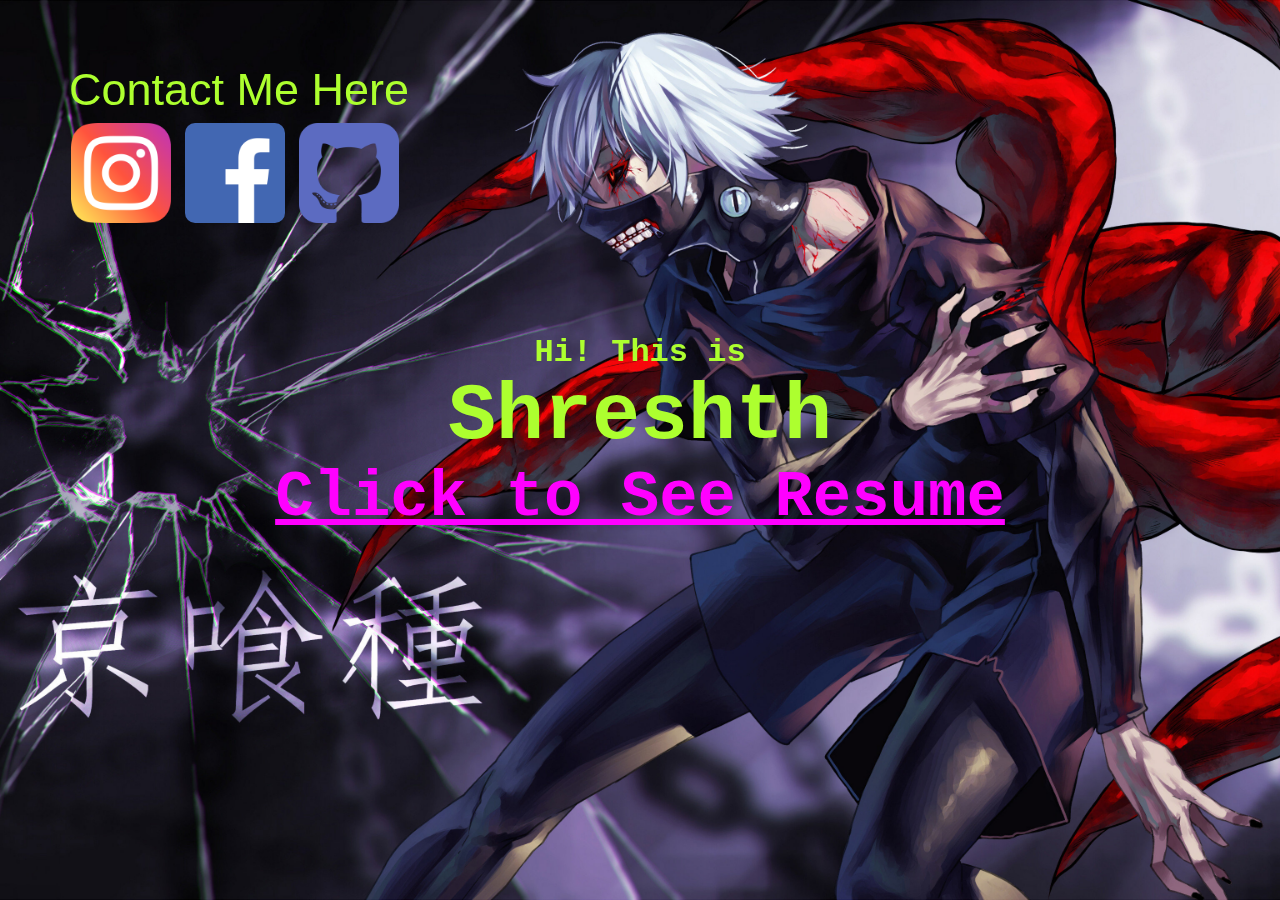
<file: Profile_Website/index.html>
<!DOCTYPE html>
<html lang="en">
<head>
    <meta charset="UTF-8">
    <meta name="viewport" content="width=device-width, initial-scale=1.0">
    <title>Shreshth</title>
    <link href="https://fonts.googleapis.com/css2?family=Lato&display=swap" rel="stylesheet">
    <link rel="stylesheet" href="styles.css">
</head>
<body>
    <div id="header">
        <div id="container">
            <div>Contact Me Here</div>
            <a href="https://www.instagram.com/sheriff707/?igshid=1ch1n0y98rqzk" target="_blank">
                <div id="instagram"></div>
            </a>
            <a href="https://www.facebook.com/shreshth.sirola/" target="_blank">
                <div id="facebook"></div>
            </a>
            <a href="https://github.com/Shreshth707" target="_blank">
                <div id="github"></div>
            </a>
            <p id="p4"></p>      
        </div>
    </div>
    <div id="content"> 
        <section>
            <h2>Hi! This is</h2>
            <h1 id="name">Shreshth</h1>
            <h1><a href ="https://shreshth707.github.io/Profile/Profile_Website/resume/resume.html" target = "_blank"> Click to See Resume</a></h1>
        </section>
    </div>
     <div id="footer">
        <div id="contact">Contact Me Here</div>
        <div id="container">  
            <a href="https://www.instagram.com/sheriff707/?igshid=1ch1n0y98rqzk" target="_blank">
                <div id="instagram"></div>
            </a>
            <a href="https://www.facebook.com/shreshth.sirola/" target="_blank">
                <div id="facebook"></div>
            </a>
            <a href="https://github.com/Shreshth707" target="_blank">
                <div id="github"></div>
            </a>
            <p id="p4"></p>      
        </div>
     </div> 
    
      
    
</body>
</html>
</file>
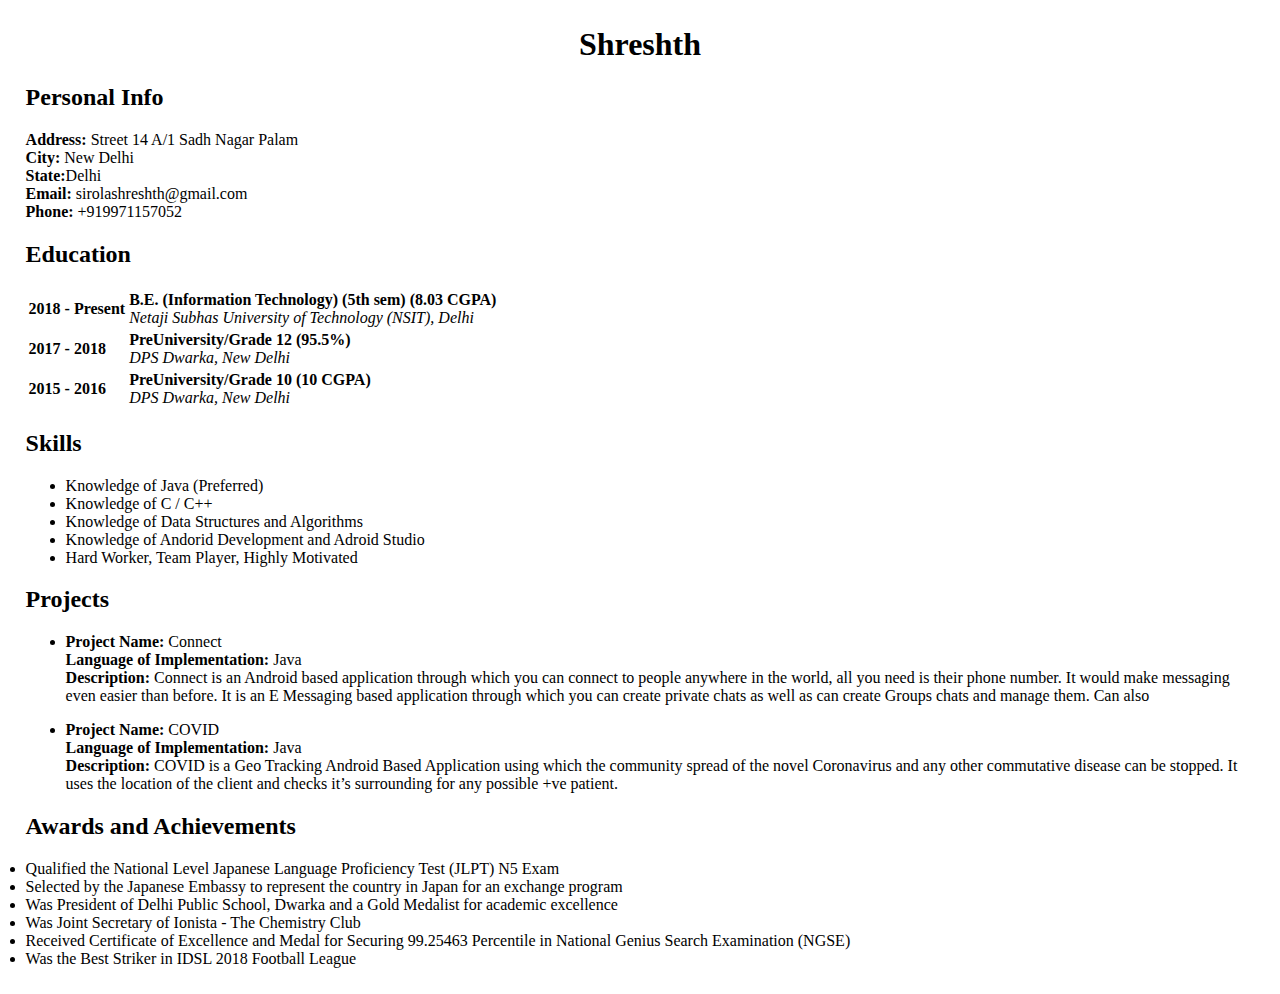
<file: Profile_Website/resume/resume.html>
<!DOCTYPE html>
<html lang="en">
  <head>
    <meta charset="UTF-8" />
    <meta name="viewport" content="width=device-width, initial-scale=1.0" />
    <title>Resume 2018UIT2528</title>
    <style type="text/css" media="screen">
      body{
        margin: 2%;
      }
    </style>
  </head>
  <body>
    <h1 align="Center">Shreshth</h1>
    <div>
      <h2>Personal Info</h2>
      <div><b>Address:</b> Street 14 A/1 Sadh Nagar Palam</div>
      <div><b>City:</b> New Delhi</div>
      <div><b>State:</b>Delhi</div>
      <div><b>Email:</b> sirolashreshth@gmail.com</div>
      <div><b>Phone:</b> +919971157052</div>
    </div>
    <div>
      <h2>Education</h2>
     <table>
          <tbody>
              <tr>
                  <td>
                      <div><b>2018 - Present</b></div>
                  </td>
                  <td>
                      <div><strong>B.E. (Information Technology) (5th sem) (8.03 CGPA)</strong></div>
                      <div><em>Netaji Subhas University of Technology (NSIT), Delhi</em></div>
                  </td>
              </tr>
              <tr>
                  <td>
                      <div><b>2017 - 2018</b></div>
                  </td>
                  <td>
                      <div><strong>PreUniversity/Grade 12 (95.5%)</strong></div>
                      <div><em>DPS Dwarka, New Delhi </em></div>
                  </td>
              </tr>
              <tr>
                  <td>
                      <div><b>2015 - 2016</b></div>
                  </td>
                  <td>
                      <div><strong>PreUniversity/Grade 10 (10 CGPA)</strong></div>
                      <div><em>DPS Dwarka, New Delhi </em></div>
                  </td>
              </tr>
          </tbody>
      </table>
    </div>
    <div>
      <h2>Skills</h2>
      <div>
        <ul>
          <li>Knowledge of Java (Preferred)</li>
          <li>Knowledge of C / C++</li>
          <li>Knowledge of Data Structures and Algorithms</li>
          <li>Knowledge of Andorid Development and Adroid Studio</li>
          <li>Hard Worker, Team Player, Highly Motivated </li> 
        </ul>
      </div>
    </div>
    <div>
      <h2>Projects</h2>
      <div>
        <ul>
            <li><b>Project Name:</b> Connect</li>
            <div><b>Language of Implementation:</b> Java</div>
            <div><b>Description:</b> Connect is an Android based application through which you can connect to
                people anywhere in the world, all you need is their phone number. It would make
                messaging even easier than before. It is an E Messaging based application through which
                you can create private chats as well as can create Groups chats and manage them. Can also
          </ul>
      </div>
      <div>
          <ul>
            <li><b>Project Name:</b> COVID</li>
            <div><b>Language of Implementation:</b> Java</div>
            <div><b>Description:</b> COVID is a Geo Tracking Android Based Application using which the
                  community spread of the novel Coronavirus and any other commutative disease can be
                  stopped. It uses the location of the client and checks it’s surrounding for any possible +ve
                  patient.</div>
          </ul>
      </div>
    </div>
    <div>
      <h2>Awards and Achievements</h2>
      <li>
      Qualified the National Level Japanese Language Proficiency Test (JLPT) N5 Exam </li>
      <li> Selected by the Japanese Embassy to represent the country in Japan for an exchange program </li>
      <li>Was President of Delhi Public School, Dwarka and a Gold Medalist for academic excellence </li>
      <li>Was Joint Secretary of Ionista - The Chemistry Club </li>
      <li> Received Certificate of Excellence and Medal for Securing 99.25463 Percentile in National Genius Search Examination (NGSE)</li>
      <li>Was the Best Striker in IDSL 2018 Football League </li>
      </ul>
    </div>
  </body>
</html>
</file>
<file: Profile_Website/styles.css>
#header {
    position: fixed;
    top: 0;
    left: 0;
    right: 0;
    height: 30%;
    margin-top: 5%;
}
#footer {
    position: fixed;
    bottom: 0;
    left: 0;
    right: 0;
    height: 20%;
}
#content {
    position: fixed;
    top: 30%;
    bottom: 20%;
    left: 0;
    right: 0;
    overflow: auto;
}
#container{
    margin-left: 5%;
    font-size: 45px;
    text-align: center;
    font-family: 'Franklin Gothic Medium', 'Arial Narrow', Arial, sans-serif;
    color: greenyellow;
}
div#instagram,div#facebook,div#github{
    height: 100px;
    width: 100px;
    border-radius: 10px;
    float: left;
    margin: 2%;
}
#instagram{
    background: url('https://shreshth707.github.io/Profile/Profile_Website/images/instagram_logo.png') no-repeat ;
    background-size: contain;
}
#facebook{
    background: url('https://shreshth707.github.io/Profile/Profile_Website/images/facebook_logo.png') no-repeat ;
    background-size: contain;
}
#github{
    background: url('https://shreshth707.github.io/Profile/Profile_Website/images/github-sign.png') no-repeat ;
    background-size: contain;
}
#p4{
    clear: both;
}
section{
    margin-top: 5%;
}
#name{
    font-size: 500%;
    color: greenyellow;
    font-family: 'Courier New', Courier, monospace;
}
a:link {
    font-size: 200%;
    color: orange;
    font-family: 'Courier New', Courier, monospace;
  color: magenta;
}
a:visited {
  color: magenta;
}
a:hover {
  color: red;
}
h1, h2{
    font-size: 200%;
    font-family: 'Courier New', Courier, monospace;
    color: greenyellow;
    text-align: center;
    margin: 0px;
}

body{
    background: url('https://shreshth707.github.io/Profile/Profile_Website/images/ken-kaneki-background.jpg') no-repeat ;
    background-position: center center;
    background-attachment: fixed;
    background-size: cover;
}



@media (max-width: 500px) {
    div#instagram, div#github, div#facebook{
        float: left;
        width: 50px;
        height: 50px;
    }
    #container{
        font-size: 30px;
        margin-left: 32%;
        
        margin-bottom: 10%;   
        text-align: center; 
    }
    #header{
        display: none;
    }
    #contact{
        text-align: center;
        font-size: 30px;
        font-family: 'Franklin Gothic Medium', 'Arial Narrow', Arial, sans-serif;
        color: lightseagreen;
        font-style: bold;
    }
    body{
        background: url('https://shreshth707.github.io/Profile/Profile_Website/images/background_small.JPG') no-repeat;
        background-position: center center;
        background-attachment: fixed;
        background-size: cover;
    }
  
    
}
@media (min-width: 501px)  {
    div#instagram, div#github, div#facebook{
        float: left;
        width: 100px;
        height: 100px;
    }
    #container{
        margin-left: 5%;
        width: 350px;
        text-align: center; 
    }
    #footer{
        display: none;
    }
   
    
}
</file>
